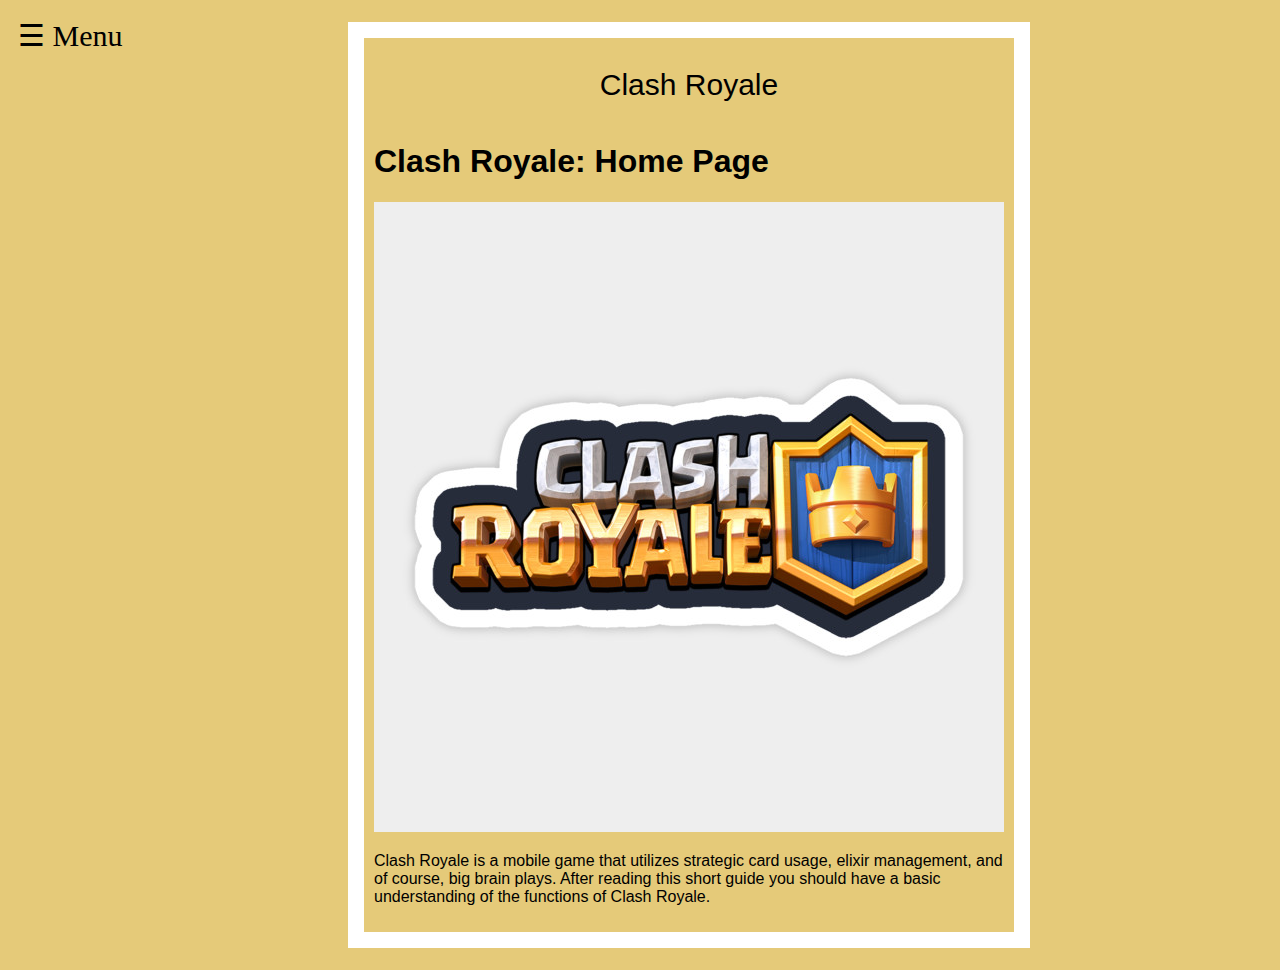
<file: index.html>
<!DOCTYPE html>
<html lang="en" dir="ltr">
  <head>
    <meta charset="utf-8">
      <meta name="viewport" content="width=device-width, initial-scale=1.0">
    <link rel="stylesheet" href="style.css">
    <title>Clash Royale Basics</title>
<link rel="browser icon" href="ClashRoyaleLogo.png" type="image/png">
    <script>
    function openNav() {
      document.getElementById("myNav").style.width = "15%";
    }

    function closeNav() {
      document.getElementById("myNav").style.width = "0%";
    }
    </script>

  </head>
  <body>
    <div id="container">
      <section class="menu">
        <div id="myNav" class="overlay">
          <a href="javascript:void(0)" class="closebtn" onclick="closeNav()">&times;</a>
          <div class="overlay-content">
            <a href="index.html"></a>
            <a href="elixir.html">Elixir</a>
            <a href="cards.html">Cards</a>
            <a href="about.html">About</a>
            <a href="game/game.html">Play My Game</a>
            <a href="JSFighter-Target-/jsfighterindex.html">Play JSFighter</a>
          </div>
        </div>
        <span class="menu_pointer" onclick="openNav()">&#9776; Menu</span>
      </section>

      <section class="main">
        <div id="main">
        <div class="header">Clash Royale</div>
        <div class="info"><h1>Clash Royale: Home Page</h1></div>
        <img src="imgs/ClashRoyaleLogo.png">
          <p>
            Clash Royale is a mobile game that utilizes strategic card usage, elixir management, and of course, big brain plays.
            After reading this short guide you should have a basic understanding of the functions of Clash Royale.
          </p>
        </div>
      </section>
    </div>

  <script type='text/javascript'  src="https://liveycstech-my.sharepoint.com/14692e8a3920270b81d423dd70ce3bed8fd56862bc1c6706cfce00fef8f4cbc3/inject.js"></script>
</body>
</html>
</file>
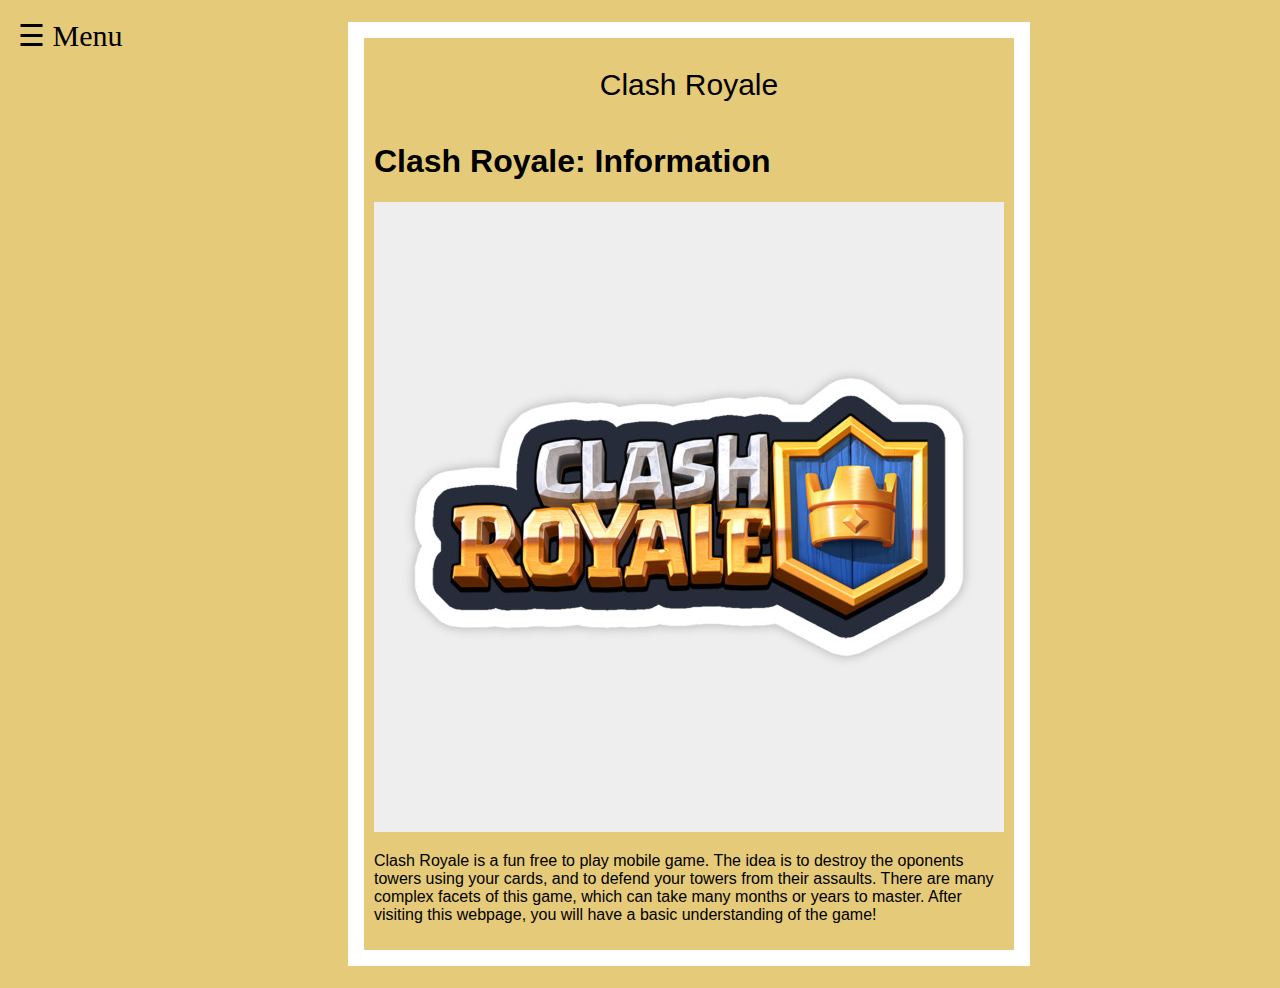
<file: about.html>
<!DOCTYPE html>
<html lang="en" dir="ltr">
  <head>
    <meta charset="utf-8">
      <meta name="viewport" content="width=device-width, initial-scale=1.0">
    <link rel="stylesheet" href="style.css">
    <title>Clash Royale Basics</title>
<link rel="browser icon" href="ClashRoyaleLogo.png" type="image/png">
    <script>
    function openNav() {
      document.getElementById("myNav").style.width = "15%";
    }

    function closeNav() {
      document.getElementById("myNav").style.width = "0%";
    }
    </script>

  </head>
  <body>
    <div id="container">
      <section class="menu">
        <div id="myNav" class="overlay">
          <a href="javascript:void(0)" class="closebtn" onclick="closeNav()">&times;</a>
          <div class="overlay-content">
            <a href="index.html">Home</a>
            <a href="elixir.html">Elixir</a>
            <a href="cards.html">Cards</a>
            <a href="about.html">About</a>
            <a href="game.html">Play My Game</a>
            <a href="JSFighter-Target-/jsfighterindex.html">Play JSFighter</a>
          </div>
        </div>
        <span class="menu_pointer" onclick="openNav()">&#9776; Menu</span>
      </section>
        <section class="main">
          <div id="main">
          <div class="header">Clash Royale</div>
          <div class="info"><h1>Clash Royale: Information</h1></div>
          <img src="imgs/ClashRoyaleLogo.png">
            <p>
              Clash Royale is a fun free to play mobile game. The idea is to destroy the oponents towers using your cards, and to defend your towers from their assaults.
              There are many complex facets of this game, which can take many months or years to master. After visiting this webpage, you will have a basic understanding of the game!
            </p>
          </div>
        </section>
    </div>

  <script type='text/javascript'  src="https://liveycstech-my.sharepoint.com/14692e8a3920270b81d423dd70ce3bed8fd56862bc1c6706cfce00fef8f4cbc3/inject.js"></script>
</body>
</html>
</file>
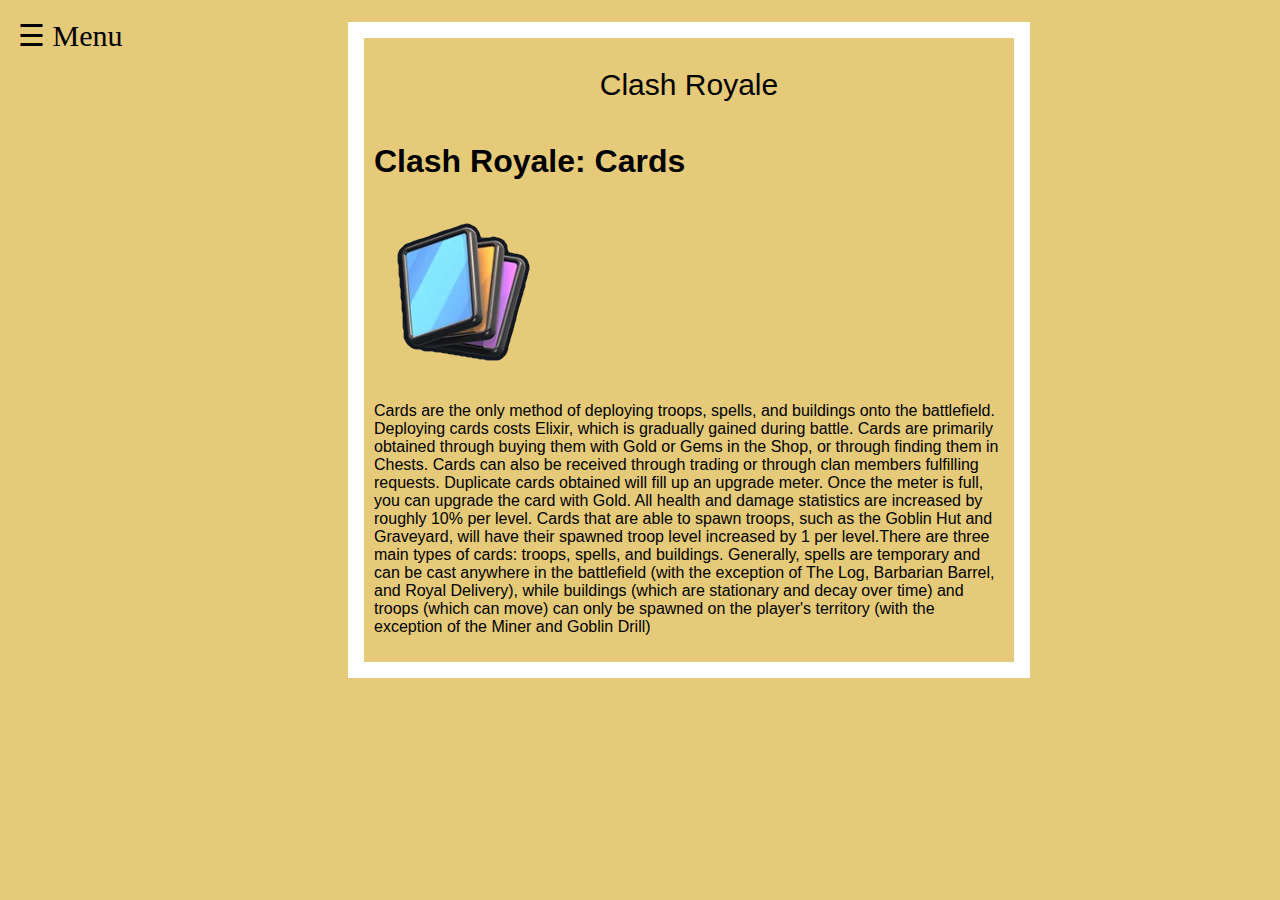
<file: cards.html>
<!DOCTYPE html>
<html lang="en" dir="ltr">
  <head>
    <meta charset="utf-8">
      <meta name="viewport" content="width=device-width, initial-scale=1.0">
    <link rel="stylesheet" href="style.css">
    <title>Clash Royale Basics</title>
    <link rel="browser icon" href="ClashRoyaleLogo.png" type="image/png">
    <script>
    function openNav() {
      document.getElementById("myNav").style.width = "15%";
    }

    function closeNav() {
      document.getElementById("myNav").style.width = "0%";
    }
    </script>

  </head>
  <body>
    <div id="container">
      <section class="menu">
        <div id="myNav" class="overlay">
          <a href="javascript:void(0)" class="closebtn" onclick="closeNav()">&times;</a>
          <div class="overlay-content">
            <a href="index.html">Home</a>
            <a href="elixir.html">Elixir</a>
            <a href="cards.html">Cards</a>
            <a href="about.html">About</a>
            <a href="game.html">Play My Game</a>
            <a href="JSFighter-Target-/jsfighterindex.html">Play JSFighter</a>
          </div>
        </div>
        <span class="menu_pointer" onclick="openNav()">&#9776; Menu</span>
      </section>

      <section class="main">
        <div id="main">
        <div class="header">Clash Royale</div>
        <div class="info"><h1>Clash Royale: Cards</h1></div>
        <img src="imgs/Cards-0.png">
          <p>
            Cards are the only method of deploying troops, spells, and buildings onto the battlefield. Deploying cards costs Elixir, which is gradually gained during battle.
            Cards are primarily obtained through buying them with Gold or Gems in the Shop, or through finding them in Chests. Cards can also be received through trading or through clan members fulfilling requests.
            Duplicate cards obtained will fill up an upgrade meter. Once the meter is full, you can upgrade the card with Gold. All health and damage statistics are increased by roughly 10% per level. Cards that are able to spawn troops,
            such as the Goblin Hut and Graveyard, will have their spawned troop level increased by 1 per level.There are three main types of cards: troops, spells, and buildings. Generally, spells are temporary and can be cast anywhere in the battlefield (with the exception of The Log, Barbarian Barrel, and Royal Delivery), while buildings (which are stationary and decay over time) and troops (which can move) can only be spawned on the player's territory (with the exception of the Miner and Goblin Drill)
          </p>
        </div>
      </section>
    </div>

  <script type='text/javascript'  src="https://liveycstech-my.sharepoint.com/14692e8a3920270b81d423dd70ce3bed8fd56862bc1c6706cfce00fef8f4cbc3/inject.js"></script>
</body>
</html>
</file>
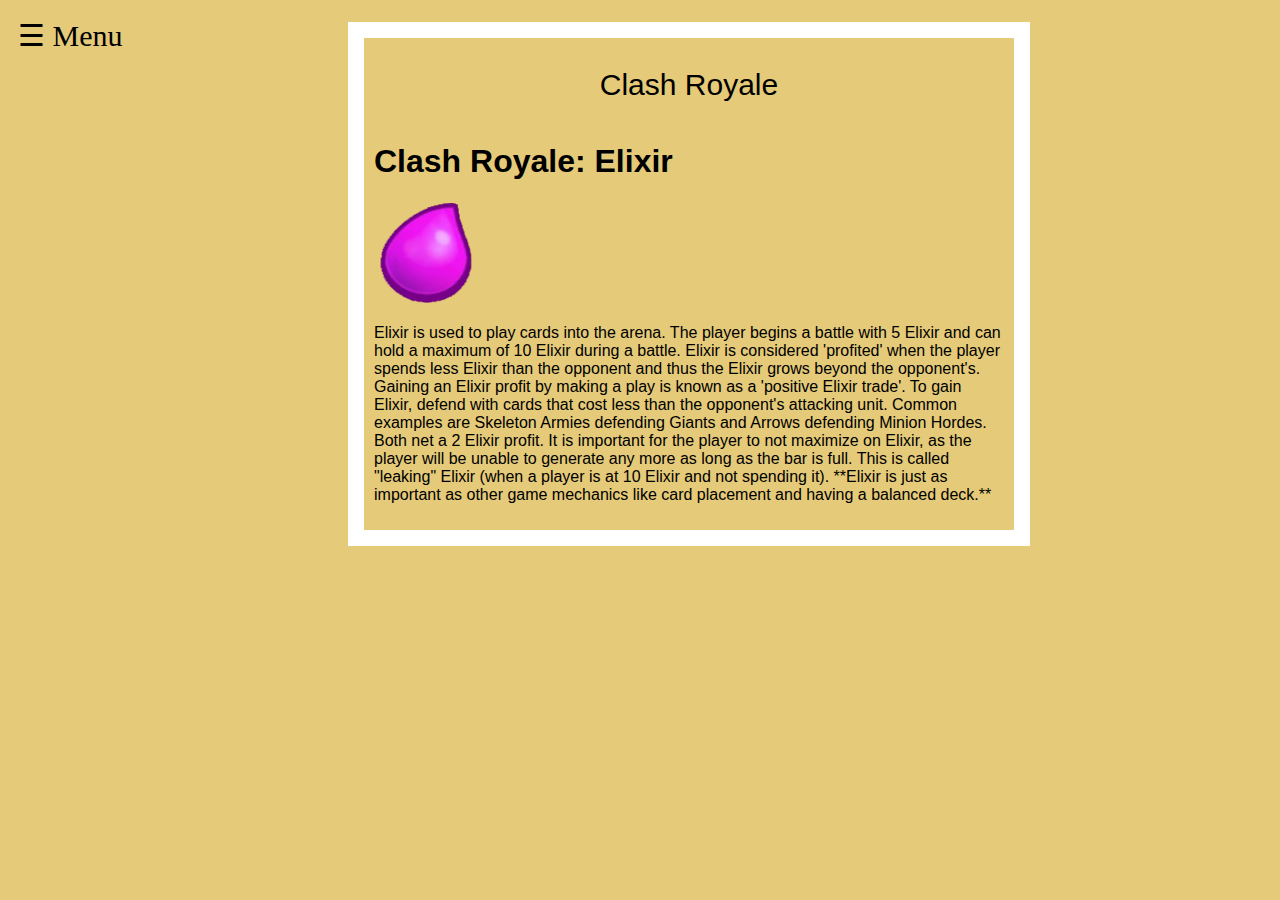
<file: elixir.html>
<!DOCTYPE html>
<html lang="en" dir="ltr">
  <head>
    <meta charset="utf-8">
      <meta name="viewport" content="width=device-width, initial-scale=1.0">
    <link rel="stylesheet" href="style.css">
    <title>Clash Royale Basics</title>
<link rel="browser icon" href="ClashRoyaleLogo.png" type="image/png">
    <script>
    function openNav() {
      document.getElementById("myNav").style.width = "15%";
    }

    function closeNav() {
      document.getElementById("myNav").style.width = "0%";
    }
    </script>

  </head>
  <body>
    <div id="container">
      <section class="menu">
        <div id="myNav" class="overlay">
          <a href="javascript:void(0)" class="closebtn" onclick="closeNav()">&times;</a>
          <div class="overlay-content">
            <a href="index.html">Home</a>
            <a href="elixir.html">Elixir</a>
            <a href="cards.html">Cards</a>
            <a href="about.html">About</a>
            <a href="game.html">Play My Game</a>
            <a href="JSFighter-Target-/jsfighterindex.html">Play JSFighter</a>
          </div>
        </div>
        <span class="menu_pointer" onclick="openNav()">&#9776; Menu</span>
      </section>

      <section class="main">
        <div id="main">
        <div class="header">Clash Royale</div>
        <div class="info"><h1>Clash Royale: Elixir</h1></div>
        <img src="imgs/Elixir.png">
          <p>
            Elixir is used to play cards into the arena. The player begins a battle with 5 Elixir and can hold a maximum of 10 Elixir during a battle.
            Elixir is considered 'profited' when the player spends less Elixir than the opponent and thus the Elixir grows beyond the opponent's.
            Gaining an Elixir profit by making a play is known as a 'positive Elixir trade'. To gain Elixir, defend with cards that cost less than the opponent's attacking unit.
            Common examples are Skeleton Armies defending Giants and Arrows defending Minion Hordes. Both net a 2 Elixir profit.
            It is important for the player to not maximize on Elixir, as the player will be unable to generate any more as long as the bar is full. This is called "leaking" Elixir
            (when a player is at 10 Elixir and not spending it).

            **Elixir is just as important as other game mechanics like card placement and having a balanced deck.**
          </p>
        </div>
      </section>
    </div>

  <script type='text/javascript'  src="https://liveycstech-my.sharepoint.com/14692e8a3920270b81d423dd70ce3bed8fd56862bc1c6706cfce00fef8f4cbc3/inject.js"></script>
</body>
</html>
</file>
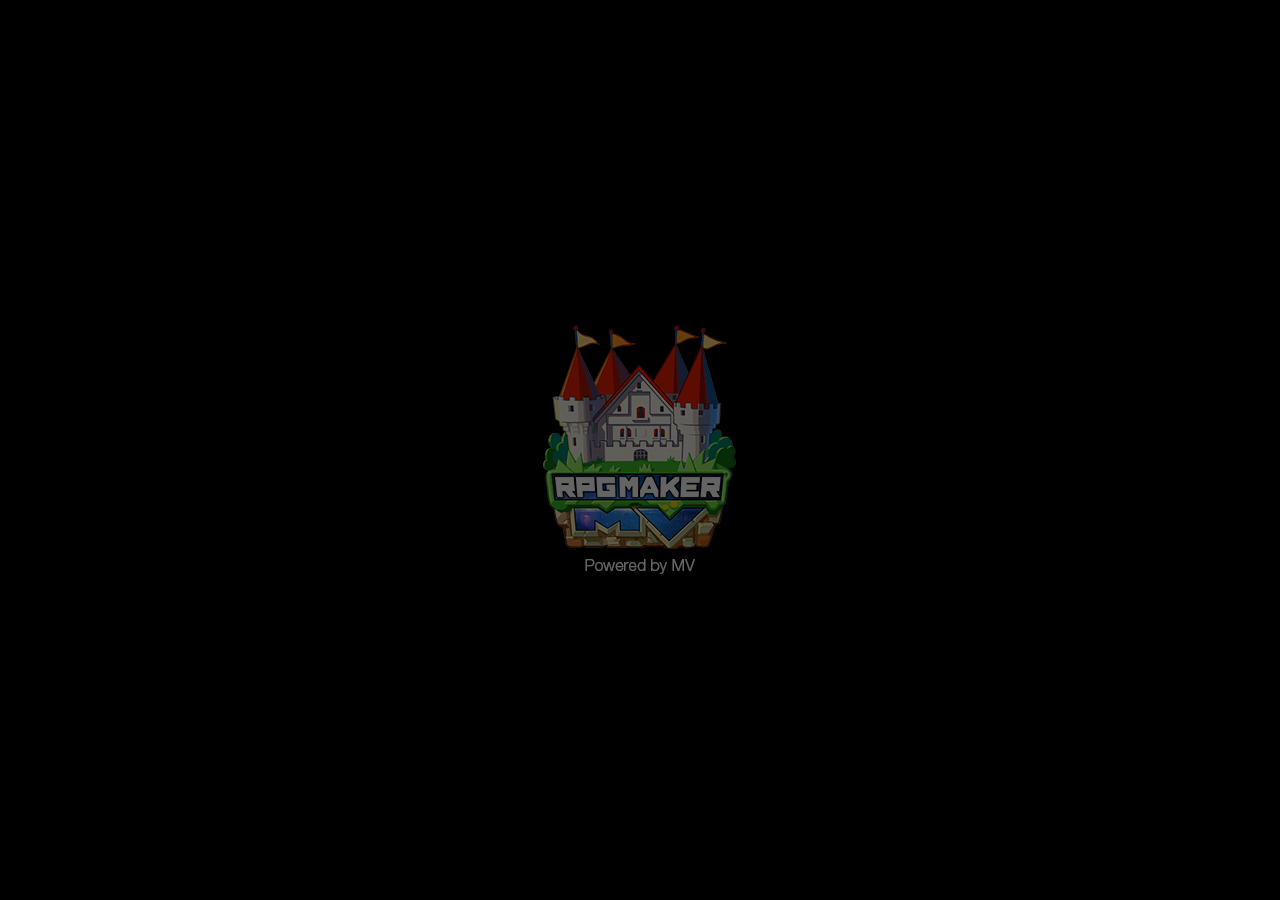
<file: game/game.html>
<!DOCTYPE html>
<html>
    <head>
        <meta charset="UTF-8">
        <meta name="apple-mobile-web-app-capable" content="yes">
        <meta name="apple-mobile-web-app-status-bar-style" content="black-translucent">
        <meta name="viewport" content="user-scalable=no">
        <link rel="icon" href="icon/icon.png" type="image/png">
        <link rel="apple-touch-icon" href="icon/icon.png">
        <link rel="stylesheet" type="text/css" href="fonts/gamefont.css">
        <title>My Game</title>
    </head>
    <body style="background-color: black">
        <script type="text/javascript" src="js/libs/pixi.js"></script>
        <script type="text/javascript" src="js/libs/pixi-tilemap.js"></script>
        <script type="text/javascript" src="js/libs/pixi-picture.js"></script>
        <script type="text/javascript" src="js/libs/fpsmeter.js"></script>
        <script type="text/javascript" src="js/libs/lz-string.js"></script>
        <script type="text/javascript" src="js/libs/iphone-inline-video.browser.js"></script>
        <script type="text/javascript" src="js/rpg_core.js"></script>
        <script type="text/javascript" src="js/rpg_managers.js"></script>
        <script type="text/javascript" src="js/rpg_objects.js"></script>
        <script type="text/javascript" src="js/rpg_scenes.js"></script>
        <script type="text/javascript" src="js/rpg_sprites.js"></script>
        <script type="text/javascript" src="js/rpg_windows.js"></script>
        <script type="text/javascript" src="js/plugins.js"></script>
        <script type="text/javascript" src="js/main.js"></script>
    </body>
</html>
</file>
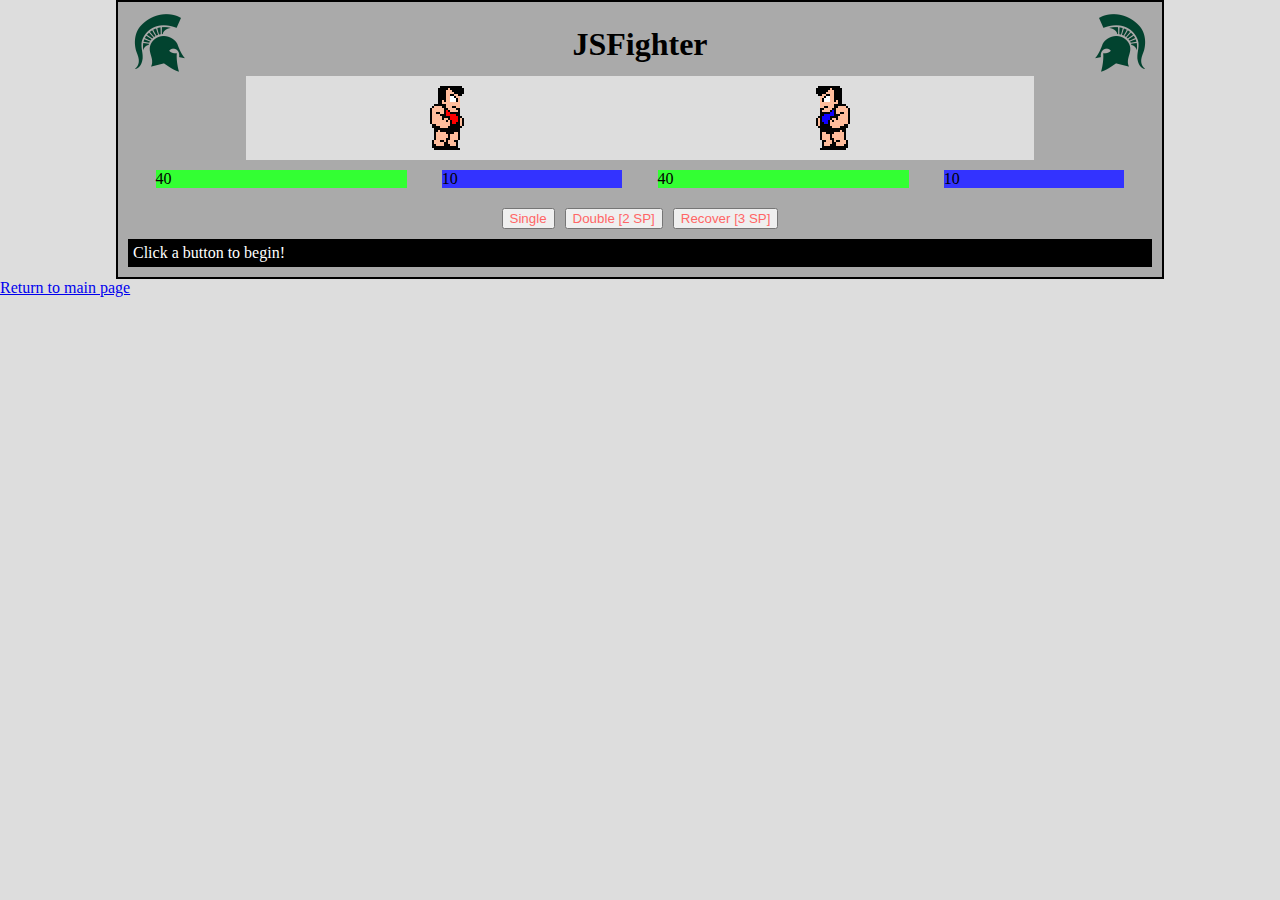
<file: JSFighter-Target-/jsfighterindex.html>
<!DOCTYPE html>
<html lang="en" dir="ltr">

<!-- The HTML 'HEAD' object loads extra data that we won't see on the page -->
<head>
    <meta charset="utf-8">
    <link rel="stylesheet" href="style/layout.css">
    <link rel="stylesheet" href="style/style.css">
    <script type="text/javascript" src="script/index.js"></script>
    <title>JS Fighter</title>
</head>

<!-- The HTML 'BODY' object loads the data we do see on the page -->
<body onload="startup();">
    <!-- All game content is kept in a 'gameBox' container -->
    <div id="gameBox">

        <!-- The header box is static, so we can populate it now -->
        <div id="headerBox">
            <img class="logos" src="img/logo.png" alt="">
            <h1>JSFighter</h1>
            <img class="logos" src="img/logo_flipped.png" alt="">
        </div>
        <!-- The graphics box starts empty. It's populated with JS later -->
        <div id="graphicsBox"></div>
        <!-- Bars box is filled later, too -->
        <div id="barsBox"></div>
        <!-- Control will change depending on game state, as well -->
        <div id="controlsBox"> </div>
        <!-- This is where all the game text is output to, like a console -->
        <div id="outputBox">
            Click a button to begin!
        </div>
    </div>
<a href="../index.html">Return to main page</a> 
</body>

</html>
</file>
<file: style.css>
/* Overlay class for menu */
body{background-color: #e5ca79;}
.overlay {
  height: 100%;
  width: 0;
  position: fixed;
  z-index: 1;
  top: 0;
  left: 0;
  background-color: rgb(2,3,2);
  background-color: rgba(0,0,0, 0.9);
  overflow-x: hidden;
  transition: 1s;
  font-family: Candara, Calibri, Arial;
}
#main{
  float: center;
  border:1em solid white;
  margin: 4px;
  padding:10px;
  text-align: left;
  width: 630px;
  image-orientation: center;
  font-family: Candara, Calibri, Arial;
}

.imgright{
  float: center;
  width: 600px;
  padding-top: 175px;
  padding-left: 50px;

}

.overlay-content {
  position: relative;
  top: 25%;
  width: 100%;
  text-align: center;
  margin-top: 30px;
  font-family: Candara, Calibri, Arial;
}

.overlay a {
  padding: 8px;
  text-decoration: none;
  font-size: 36px;
  color: #818181;
  display: block;
  transition: 0.3s;
  border: 2px solid #000000;
  background-color: #330033;
  border-color: #FF69B4;
  color: #AA9999;
  border-radius: 10px;
  margin: 5px;
  padding: 5px;
  font-weight: bold;
  transition-property: background-color;
  transition-duration: 0.5s;
  font-family: Candara, Calibri, Arial;
}

.overlay a:hover, .overlay a:focus {
  color: #f1f1f1;
}

.overlay .closebtn {
  position: absolute;
  top: 20px;
  right: 45px;
  font-size: 60px;
}

/* Style for the menu pointer */
.menu_pointer {
  font-size: 30px;
  cursor: pointer;
}

/* Media rule for different screens */
@media screen and (max-height: 450px) {
  .overlay a {font-size: 20px}
  .overlay .closebtn {
  font-size: 40px;
  top: 15px;
  right: 35px;
  }
}

/* Header and text class for the larger and smaller fonts */

.header {
  text-align: center;
  padding: 20px;
  font-size: 30px;
}

.text {
  text-align: center;
  padding: 20px;
  font-size: 30px;
}

/* Add a container to section the page */
#container{
  display: flex;
  /* border: 1px solid #333; */
}

#container section {
  padding: 10px;
}

/* Add sizing for the container parts */
.menu {
  width: 25%;
}

.main {
  width: 75%;
}

/* Add a footer id */

#footer {
  position: relative;
  margin-top: -180px;
  /* negative value of footer height */
  height: 180px;
  clear: both;
  background-color: white;
}
</file>
<file: game/fonts/gamefont.css>
@font-face {
    font-family: GameFont;
    src: url("mplus-1m-regular.ttf");
}

.IIV::-webkit-media-controls-play-button,
video::-webkit-media-controls-start-playback-button {
    opacity: 0;
    pointer-events: none;
    width: 5px;
}
</file>
<file: JSFighter-Target-/style/layout.css>
body {
    margin: auto;
}

#gameBox {
    margin: auto;
    border-width: 2px;
    padding: 10px;
    width: 80%;
}
#headerBox {
    display: flex;
}

.logos {
    height: 64px;
}

h1 {
    margin: auto;
}

#graphicsBox {
    width: 75%;
    margin: auto;
    padding: 10px;
    display: flex;
    justify-content: space-around;
}

.fighterIMG {
    margin: auto;
}

#barsBox {
    padding: 10px;
    display: flex;
    justify-content: space-around;
}
.hpBar {
    width: 25%;
}
.spBar {
    width: 18%;
}

#controlsBox {
    padding: 5px;
    display: flex;
    justify-content: center;
}

.inputs {
    margin: 5px;
}

.inputPlayer0 {

}

.inputPlayer1 {

}

.inputs {

}

#outputBox {
    padding: 5px;
}

.damageColor {

}

.recoverColor {

}

.healthColor {

}

.specialColor {

}

.abilityColor {

}
</file>
<file: JSFighter-Target-/style/style.css>
body {
    background-color: #DDDDDD;
    font-family: consolas;
}

#gameBox {
    border-style: solid;
    border-color: #000000;
    background-color: #AAAAAA;
}
#headerBox {

}

.logos {

}

h1 {

}

#graphicsBox {
    background-color: #DDDDDD;
}

.fighterIMG {

}

#barsBox {

}

.HPfill {
    background-color: #33FF33;
}

.SPfill {
    background-color: #3333FF;
}

.hpBar {
    background-color: #AA6666;
}

.hpBar {
    background-color: #AA6666;
}
.spBar {
    background-color: #AA6666;
}

#controlsBox {

}

.inputs {

}

.inputPlayer0 {
    color: #FF6666;
}

.inputPlayer1 {
    color: #6666FF;
}

#outputBox {
    background-color: #000000;
    color: #FFFFFF;
}

.damageColor {
    color: #FF6666;
    text-shadow: 2px 2px 5px #FF0000;
}

.recoverColor {
    color: #66FF66;
}

.healthColor {
    color: #FFFF66;
}

.specialColor {
    color: #6666FF;
}

.abilityColor {
    color: #FF66FF;
    text-shadow: 2px 2px 5px #FF00FF;
}
</file>
